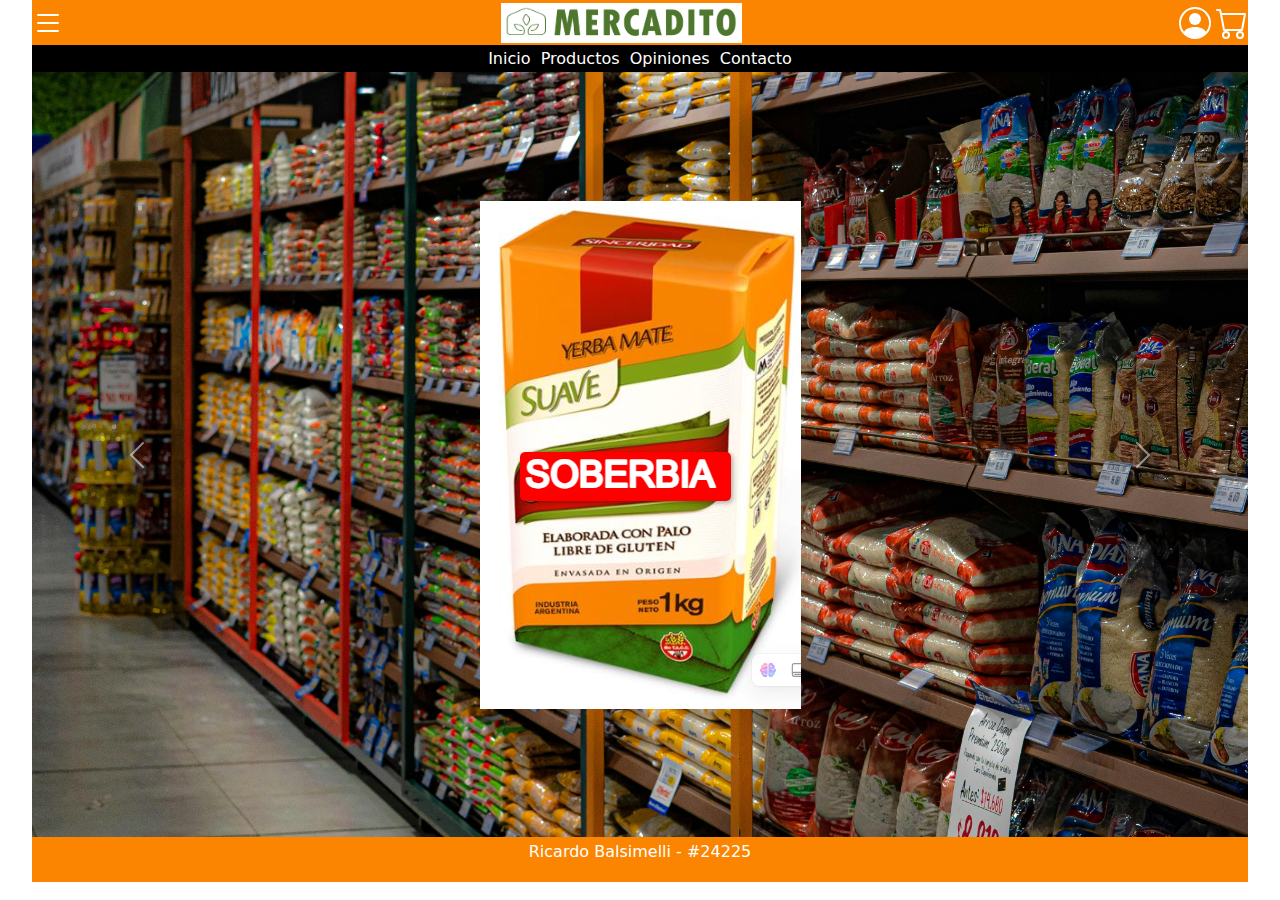
<file: index.html>
<!DOCTYPE html>
<html lang="en">

    <head>
        <title>Pre-Entrega TF TTA 2024 2C</title>
        <meta charset="UTF-8">
        <meta name="viewport" content="width=device-width, initial-scale=1.0">
        <link rel="stylesheet" href="https://cdn.jsdelivr.net/npm/bootstrap@5.3.3/dist/css/bootstrap.min.css">
        <link rel="stylesheet" href="css/stylePreEntrega.css">
        <link rel="preconnect" href="https://fonts.googleapis.com">
        <link rel="preconnect" href="https://fonts.gstatic.com" crossorigin>
        <link rel="stylesheet" href="https://fonts.googleapis.com/css2?family=Roboto+Flex:opsz,wght@8..144,100..1000&display=swap">
        <link rel="stylesheet" href="https://cdnjs.cloudflare.com/ajax/libs/font-awesome/6.6.0/css/all.min.css">
    </head>

    <body>
        <header>
            <div class="iconos-encabezado contEnca">
                <div class="iconosI">
                    <svg xmlns="http://www.w3.org/2000/svg" fill="currentColor" class="menuH" viewBox="0 0 16 16">
                        <path fill-rule="evenodd" d="M2.5 12a.5.5 0 0 1 .5-.5h10a.5.5 0 0 1 0 1H3a.5.5 0 0 1-.5-.5m0-4a.5.5 0 0 1 .5-.5h10a.5.5 0 0 1 0 1H3a.5.5 0 0 1-.5-.5m0-4a.5.5 0 0 1 .5-.5h10a.5.5 0 0 1 0 1H3a.5.5 0 0 1-.5-.5"/>
                    </svg>
                </div>
                <div class="logoM">
                    <a href="index.html"><img src="img/Mercadito-Behance.png" alt="Mercadito" height="40"></a>
                </div>
                <div class="iconosD">
                    <svg xmlns="http://www.w3.org/2000/svg" fill="currentColor" class="userE" viewBox="0 0 16 16">
                        <path d="M11 6a3 3 0 1 1-6 0 3 3 0 0 1 6 0"/>
                        <path fill-rule="evenodd" d="M0 8a8 8 0 1 1 16 0A8 8 0 0 1 0 8m8-7a7 7 0 0 0-5.468 11.37C3.242 11.226 4.805 10 8 10s4.757 1.225 5.468 2.37A7 7 0 0 0 8 1"/>
                    </svg>
                    <svg xmlns="http://www.w3.org/2000/svg" fill="currentColor" class="cartE" viewBox="0 0 16 16">
                        <path d="M0 1.5A.5.5 0 0 1 .5 1H2a.5.5 0 0 1 .485.379L2.89 3H14.5a.5.5 0 0 1 .491.592l-1.5 8A.5.5 0 0 1 13 12H4a.5.5 0 0 1-.491-.408L2.01 3.607 1.61 2H.5a.5.5 0 0 1-.5-.5M3.102 4l1.313 7h8.17l1.313-7zM5 12a2 2 0 1 0 0 4 2 2 0 0 0 0-4m7 0a2 2 0 1 0 0 4 2 2 0 0 0 0-4m-7 1a1 1 0 1 1 0 2 1 1 0 0 1 0-2m7 0a1 1 0 1 1 0 2 1 1 0 0 1 0-2"/>
                    </svg>
                </div>
            </div>
            <nav class="menu-navegacion contEnca">
                <div class="enlaces">
                    <a href="index.html">Inicio</a>
                    <a href="productoPreEnt.html">Productos</a>
                    <a href="opinionesPreEnt.html">Opiniones</a>
                    <a href="contactoPreEnt.html">Contacto</a>
                </div>
            </nav>
        </header>

        <main>
            <section class="grilla-galeria flex-galeria fondo-galeria">
                <div id="carouselExampleAutoplaying" class="carousel slide" data-bs-ride="carousel">
                    <div class="carousel-inner">
                      <div class="carousel-item active">
                        <img class="d-block w-100" src="img/Yerba.png" alt="paquete yerba">
                      </div>
                      <div class="carousel-item">
                        <img class="d-block w-100" src="img/Yerba.png" alt="paquete yerba">
                      </div>
                      <div class="carousel-item">
                        <img class="d-block w-100" src="img/Yerba.png" alt="paquete yerba">
                      </div>
                      <div class="carousel-item">
                        <img class="d-block w-100" src="img/azucar.png" alt="paquete azúcar">
                      </div>
                      <div class="carousel-item">
                        <img class="d-block w-100" src="img/azucar.png" alt="paquete azúcar">
                      </div>
                      <div class="carousel-item">
                        <img class="d-block w-100" src="img/azucar.png" alt="paquete azúcar">
                      </div>
                    </div>
                    <button class="carousel-control-prev" type="button" data-bs-target="#carouselExampleAutoplaying" data-bs-slide="prev">
                      <span class="carousel-control-prev-icon" aria-hidden="true"></span>
                      <span class="visually-hidden">Previous</span>
                    </button>
                    <button class="carousel-control-next" type="button" data-bs-target="#carouselExampleAutoplaying" data-bs-slide="next">
                      <span class="carousel-control-next-icon" aria-hidden="true"></span>
                      <span class="visually-hidden">Next</span>
                    </button>
                  </div>
            </section>
        </main>

        <footer>
            <div class="pie-pagina contPie">
                <p>Ricardo Balsimelli - #24225</p>
            </div>
        </footer>
        <script src="https://cdn.jsdelivr.net/npm/@popperjs/core@2.11.8/dist/umd/popper.min.js" integrity="sha384-I7E8VVD/ismYTF4hNIPjVp/Zjvgyol6VFvRkX/vR+Vc4jQkC+hVqc2pM8ODewa9r" crossorigin="anonymous"></script>
        <script src="https://cdn.jsdelivr.net/npm/bootstrap@5.3.3/dist/js/bootstrap.min.js" integrity="sha384-0pUGZvbkm6XF6gxjEnlmuGrJXVbNuzT9qBBavbLwCsOGabYfZo0T0to5eqruptLy" crossorigin="anonymous"></script>
    </body>
    
</html>
</file>
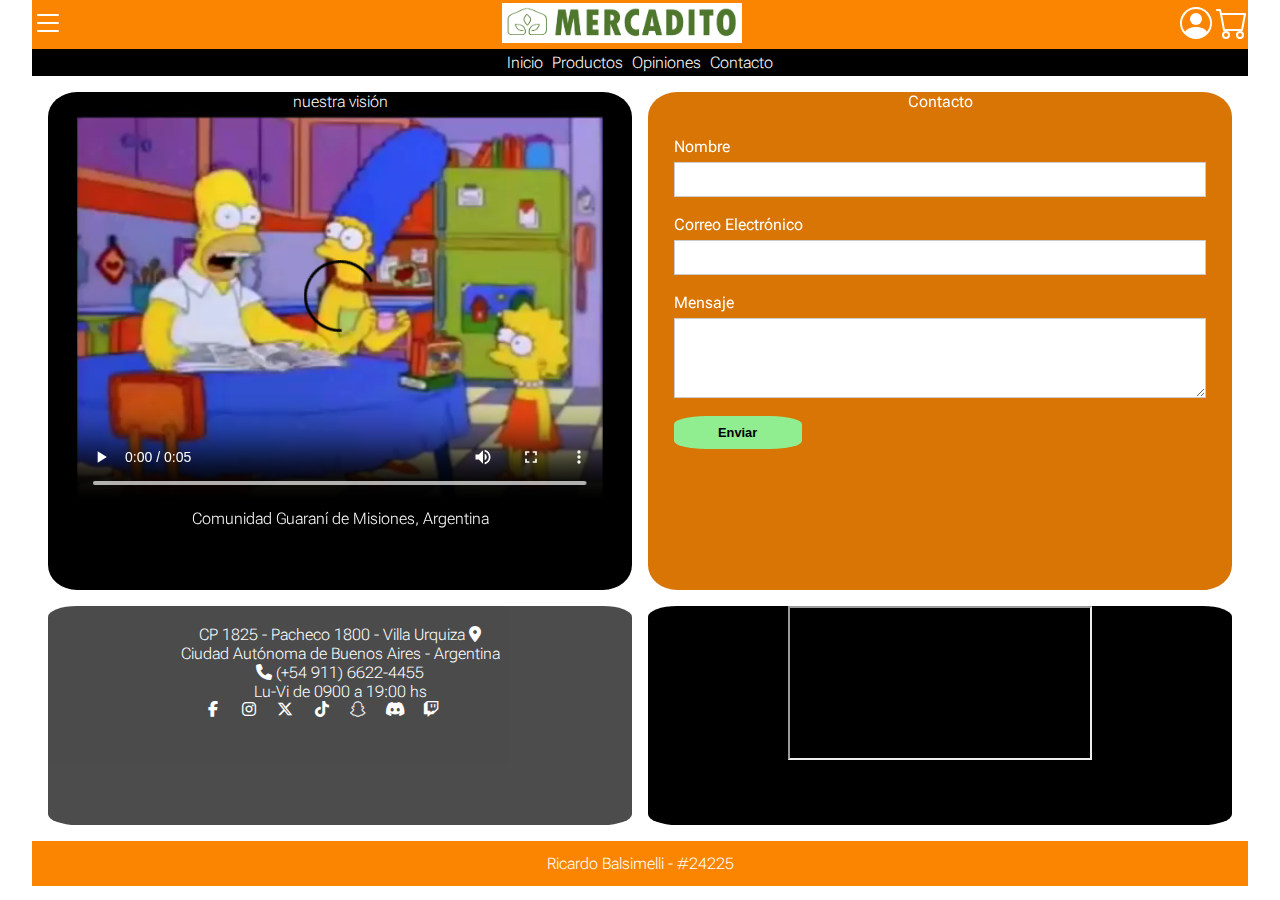
<file: contactoPreEnt.html>
<!DOCTYPE html>
<html lang="en">

    <head>
        <title>Pre-Entrega TF TTA 2024 2C</title>
        <meta charset="UTF-8">
        <meta name="viewport" content="width=device-width, initial-scale=1.0">
        <link href="css/stylePreEntrega.css" rel="stylesheet">
        <link rel="preconnect" href="https://fonts.googleapis.com">
        <link rel="preconnect" href="https://fonts.gstatic.com" crossorigin>
        <link rel="stylesheet" href="https://fonts.googleapis.com/css2?family=Roboto+Flex:opsz,wght@8..144,100..1000&display=swap">
        <link rel="stylesheet" href="https://cdnjs.cloudflare.com/ajax/libs/font-awesome/6.6.0/css/all.min.css">
    </head>

    <body>
        <header>
            <div class="iconos-encabezado contEnca">
                <div class="iconosI">
                    <svg xmlns="http://www.w3.org/2000/svg" fill="currentColor" class="menuH" viewBox="0 0 16 16">
                        <path fill-rule="evenodd" d="M2.5 12a.5.5 0 0 1 .5-.5h10a.5.5 0 0 1 0 1H3a.5.5 0 0 1-.5-.5m0-4a.5.5 0 0 1 .5-.5h10a.5.5 0 0 1 0 1H3a.5.5 0 0 1-.5-.5m0-4a.5.5 0 0 1 .5-.5h10a.5.5 0 0 1 0 1H3a.5.5 0 0 1-.5-.5"/>
                    </svg>
                </div>
                <div class="logoM">
                    <a href="indexPreEnt.html"><img src="img/Mercadito-Behance.png" alt="Mercadito" height="40"></a>
                </div>
                <div class="iconosD">
                    <svg xmlns="http://www.w3.org/2000/svg" fill="currentColor" class="userE" viewBox="0 0 16 16">
                        <path d="M11 6a3 3 0 1 1-6 0 3 3 0 0 1 6 0"/>
                        <path fill-rule="evenodd" d="M0 8a8 8 0 1 1 16 0A8 8 0 0 1 0 8m8-7a7 7 0 0 0-5.468 11.37C3.242 11.226 4.805 10 8 10s4.757 1.225 5.468 2.37A7 7 0 0 0 8 1"/>
                    </svg>
                    <svg xmlns="http://www.w3.org/2000/svg" fill="currentColor" class="cartE" viewBox="0 0 16 16">
                        <path d="M0 1.5A.5.5 0 0 1 .5 1H2a.5.5 0 0 1 .485.379L2.89 3H14.5a.5.5 0 0 1 .491.592l-1.5 8A.5.5 0 0 1 13 12H4a.5.5 0 0 1-.491-.408L2.01 3.607 1.61 2H.5a.5.5 0 0 1-.5-.5M3.102 4l1.313 7h8.17l1.313-7zM5 12a2 2 0 1 0 0 4 2 2 0 0 0 0-4m7 0a2 2 0 1 0 0 4 2 2 0 0 0 0-4m-7 1a1 1 0 1 1 0 2 1 1 0 0 1 0-2m7 0a1 1 0 1 1 0 2 1 1 0 0 1 0-2"/>
                    </svg>
                </div>
            </div>
            <nav class="menu-navegacion contEnca">
                <div class="enlaces">
                    <a href="index.html">Inicio</a>
                    <a href="productoPreEnt.html">Productos</a>
                    <a href="opinionesPreEnt.html">Opiniones</a>
                    <a href="contactoPreEnt.html">Contacto</a>
                </div>
            </nav>
        </header>

        <main>
            <div class="grilla-contactos fondo-contactos">
                <div class="contenedor-contactos anhelo">
                    <p>nuestra visión</p>
                    <video controls src="./img/Visita_Comunidad_Guarani.mp4" width="90%"></video>
                    <p>Comunidad Guaraní de Misiones, Argentina</p>
                </div>
                <div class="contenedor-contactos formulario">
                    <p>Contacto</p>
                    <form class="formulario-contacto" action="https://formspree.io/f/xpwzdjgv" method="POST">
                        <label for="name">Nombre</label>
                        <input type="text" id="name" name="name" required>
    
                        <label for="email">Correo Electrónico</label>
                        <input type="email" id="email" name="email" required>
    
                        <label for="message">Mensaje</label>
                        <textarea id="message" name="message" rows="4" required></textarea>
    
                        <button type="submit">Enviar</button>
                    </form>
                </div>
                <div class="contenedor-contactos direccion">
                    <br>
                    CP 1825 - Pacheco 1800 - Villa Urquiza <i class="fa-solid fa-location-dot"></i>
                    <p>Ciudad Autónoma de Buenos Aires - Argentina</p>
                    <i class="fa-solid fa-phone"></i>  (+54 911) 6622-4455
                    <p>Lu-Vi de 0900 a 19:00 hs</p>
                    <div class="redes">
                        <i class="fa-brands fa-facebook-f"></i>   
                        <i class="fa-brands fa-instagram"></i>
                        <i class="fa-brands fa-x-twitter"></i>
                        <!-- <i class="fa-brands fa-linkedin-in"></i> -->
                        <i class="fa-brands fa-tiktok"><p>Mercadito</p></i>
                        <i class="fa-brands fa-snapchat"></i>
                        <i class="fa-brands fa-discord"></i>
                        <i class="fa-brands fa-twitch"></i>
                    </div>
                </div>
                <div class="contenedor-contactos ubicacion">
                    <iframe id="Pacheco1800CABA" title="Pacheco1800CABA"
                    src="https://www.google.com/maps/embed?pb=!1m18!1m12!1m3!1d3285.0190165752915!2d-58.48047178898059!3d-34.578385372850555!2m3!1f0!2f0!3f0!3m2!1i1024!2i768!4f13.1!3m3!1m2!1s0x95bcb66efabfa8a7%3A0xbbc278541e48f6c8!2sC.%20Pacheco%201800%2C%20C1431%20Cdad.%20Aut%C3%B3noma%20de%20Buenos%20Aires!5e0!3m2!1ses-419!2sar!4v1731181666430!5m2!1ses-419!2sar">
                    </iframe>
                </div>   
            </div>
        </main>

        <footer>
            <div class="pie-pagina contPie">
                <p>Ricardo Balsimelli - #24225</p>
            </div>
        </footer>
    </body>
    
</html>
</file>
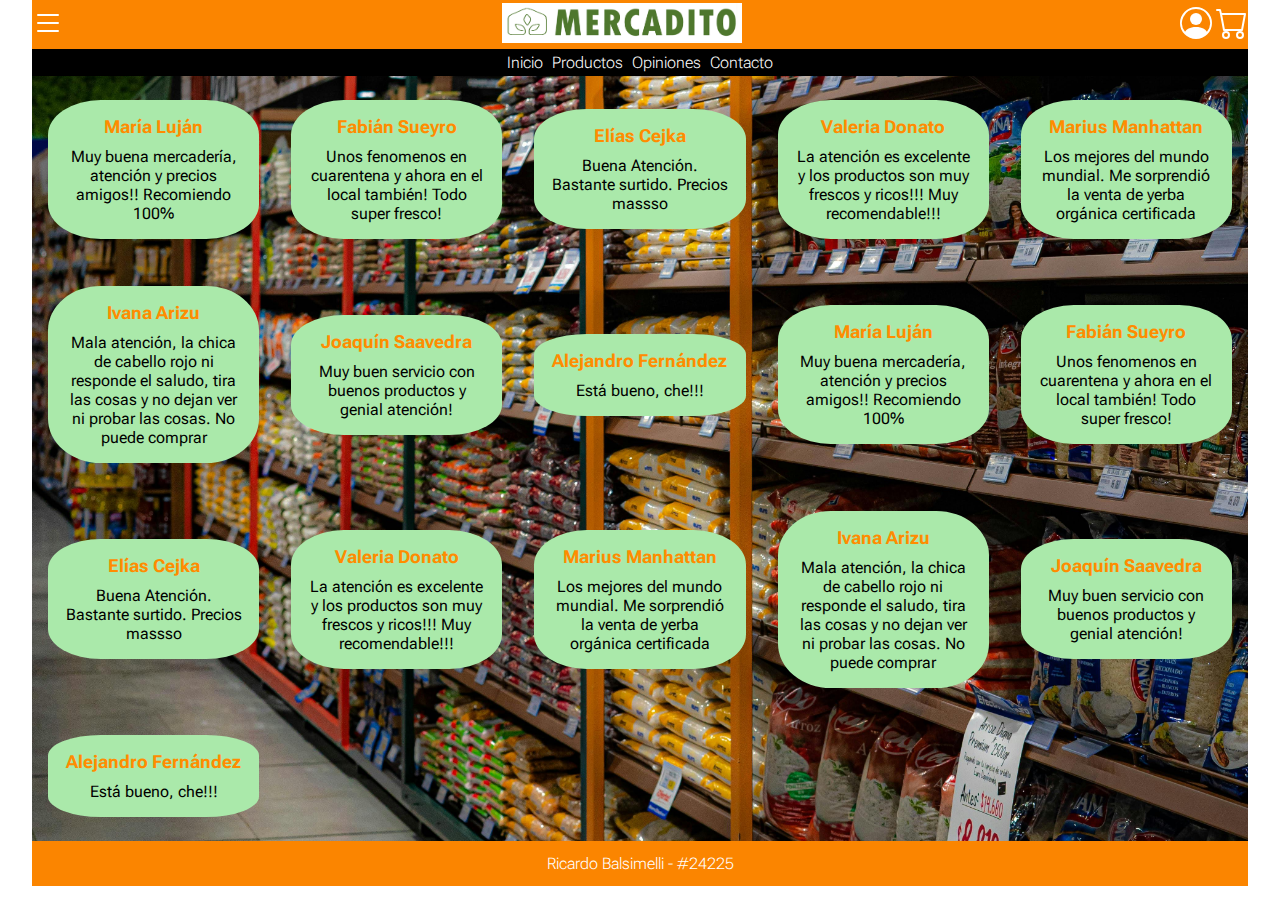
<file: opinionesPreEnt.html>
<!DOCTYPE html>
<html lang="en">

    <head>
        <title>Pre-Entrega TF TTA 2024 2C</title>
        <meta charset="UTF-8">
        <meta name="viewport" content="width=device-width, initial-scale=1.0">
        <link href="css/stylePreEntrega.css" rel="stylesheet">
        <link rel="preconnect" href="https://fonts.googleapis.com">
        <link rel="preconnect" href="https://fonts.gstatic.com" crossorigin>
        <link rel="stylesheet" href="https://fonts.googleapis.com/css2?family=Roboto+Flex:opsz,wght@8..144,100..1000&display=swap">
        <link rel="stylesheet" href="https://cdnjs.cloudflare.com/ajax/libs/font-awesome/6.6.0/css/all.min.css">
    </head>

    <body>
        <header>
            <div class="iconos-encabezado contEnca">
                <div class="iconosI">
                    <svg xmlns="http://www.w3.org/2000/svg" fill="currentColor" class="menuH" viewBox="0 0 16 16">
                        <path fill-rule="evenodd" d="M2.5 12a.5.5 0 0 1 .5-.5h10a.5.5 0 0 1 0 1H3a.5.5 0 0 1-.5-.5m0-4a.5.5 0 0 1 .5-.5h10a.5.5 0 0 1 0 1H3a.5.5 0 0 1-.5-.5m0-4a.5.5 0 0 1 .5-.5h10a.5.5 0 0 1 0 1H3a.5.5 0 0 1-.5-.5"/>
                    </svg>
                </div>
                <div class="logoM">
                    <a href="indexPreEnt.html"><img src="img/Mercadito-Behance.png" alt="Mercadito" height="40"></a>
                </div>
                <div class="iconosD">
                    <svg xmlns="http://www.w3.org/2000/svg" fill="currentColor" class="userE" viewBox="0 0 16 16">
                        <path d="M11 6a3 3 0 1 1-6 0 3 3 0 0 1 6 0"/>
                        <path fill-rule="evenodd" d="M0 8a8 8 0 1 1 16 0A8 8 0 0 1 0 8m8-7a7 7 0 0 0-5.468 11.37C3.242 11.226 4.805 10 8 10s4.757 1.225 5.468 2.37A7 7 0 0 0 8 1"/>
                    </svg>
                    <svg xmlns="http://www.w3.org/2000/svg" fill="currentColor" class="cartE" viewBox="0 0 16 16">
                        <path d="M0 1.5A.5.5 0 0 1 .5 1H2a.5.5 0 0 1 .485.379L2.89 3H14.5a.5.5 0 0 1 .491.592l-1.5 8A.5.5 0 0 1 13 12H4a.5.5 0 0 1-.491-.408L2.01 3.607 1.61 2H.5a.5.5 0 0 1-.5-.5M3.102 4l1.313 7h8.17l1.313-7zM5 12a2 2 0 1 0 0 4 2 2 0 0 0 0-4m7 0a2 2 0 1 0 0 4 2 2 0 0 0 0-4m-7 1a1 1 0 1 1 0 2 1 1 0 0 1 0-2m7 0a1 1 0 1 1 0 2 1 1 0 0 1 0-2"/>
                    </svg>
                </div>
            </div>
            <nav class="menu-navegacion contEnca">
                <div class="enlaces">
                    <a href="index.html">Inicio</a>
                    <a href="productoPreEnt.html">Productos</a>
                    <a href="opinionesPreEnt.html">Opiniones</a>
                    <a href="contactoPreEnt.html">Contacto</a>
                </div>
            </nav>
        </header>

        <main>
            <section class="grilla-opiniones flex-opiniones fondo-opiniones">
                <div class="opiniones">
                    <h3>María Luján</h3>
                    <p>Muy buena mercadería, atención y precios amigos!! Recomiendo 100%</p>
                </div>
                <div class="opiniones">
                    <h3>Fabián Sueyro</h3>
                    <p>Unos fenomenos en cuarentena y ahora en el local también! Todo super fresco!</p>
                </div>
                <div class="opiniones">
                    <h3>Elías Cejka</h3>
                    <p>Buena Atención. Bastante surtido. Precios massso</p>
                </div>
                <div class="opiniones">
                    <h3>Valeria Donato</h3>
                    <p>La atención es excelente y los productos son muy frescos y ricos!!! Muy recomendable!!!</p>
                </div>
                <div class="opiniones">
                    <h3>Marius Manhattan</h3>
                    <p>Los mejores del mundo mundial. Me sorprendió la venta de yerba orgánica certificada</p>
                </div>
                <div class="opiniones">
                    <h3>Ivana Arizu</h3>
                    <p>Mala atención, la chica de cabello rojo ni responde el saludo, tira las cosas y no dejan ver ni probar las cosas. No puede comprar</p>
                </div>
                <div class="opiniones">
                    <h3>Joaquín Saavedra</h3>
                    <p>Muy buen servicio con buenos productos y genial atención!</p>
                </div>
                <div class="opiniones">
                    <h3>Alejandro Fernández</h3>
                    <p>Está bueno, che!!!</p>
                </div>
                <div class="opiniones">
                    <h3>María Luján</h3>
                    <p>Muy buena mercadería, atención y precios amigos!! Recomiendo 100%</p>
                </div>
                <div class="opiniones">
                    <h3>Fabián Sueyro</h3>
                    <p>Unos fenomenos en cuarentena y ahora en el local también! Todo super fresco!</p>
                </div>
                <div class="opiniones">
                    <h3>Elías Cejka</h3>
                    <p>Buena Atención. Bastante surtido. Precios massso</p>
                </div>
                <div class="opiniones">
                    <h3>Valeria Donato</h3>
                    <p>La atención es excelente y los productos son muy frescos y ricos!!! Muy recomendable!!!</p>
                </div>
                <div class="opiniones">
                    <h3>Marius Manhattan</h3>
                    <p>Los mejores del mundo mundial. Me sorprendió la venta de yerba orgánica certificada</p>
                </div>
                <div class="opiniones">
                    <h3>Ivana Arizu</h3>
                    <p>Mala atención, la chica de cabello rojo ni responde el saludo, tira las cosas y no dejan ver ni probar las cosas. No puede comprar</p>
                </div>
                <div class="opiniones">
                    <h3>Joaquín Saavedra</h3>
                    <p>Muy buen servicio con buenos productos y genial atención!</p>
                </div>
                <div class="opiniones">
                    <h3>Alejandro Fernández</h3>
                    <p>Está bueno, che!!!</p>
                </div>
            </section>
        </main>

        <footer>
            <div class="pie-pagina contPie">
                <p>Ricardo Balsimelli - #24225</p>
            </div>
        </footer>
    </body>
    
</html>
</file>
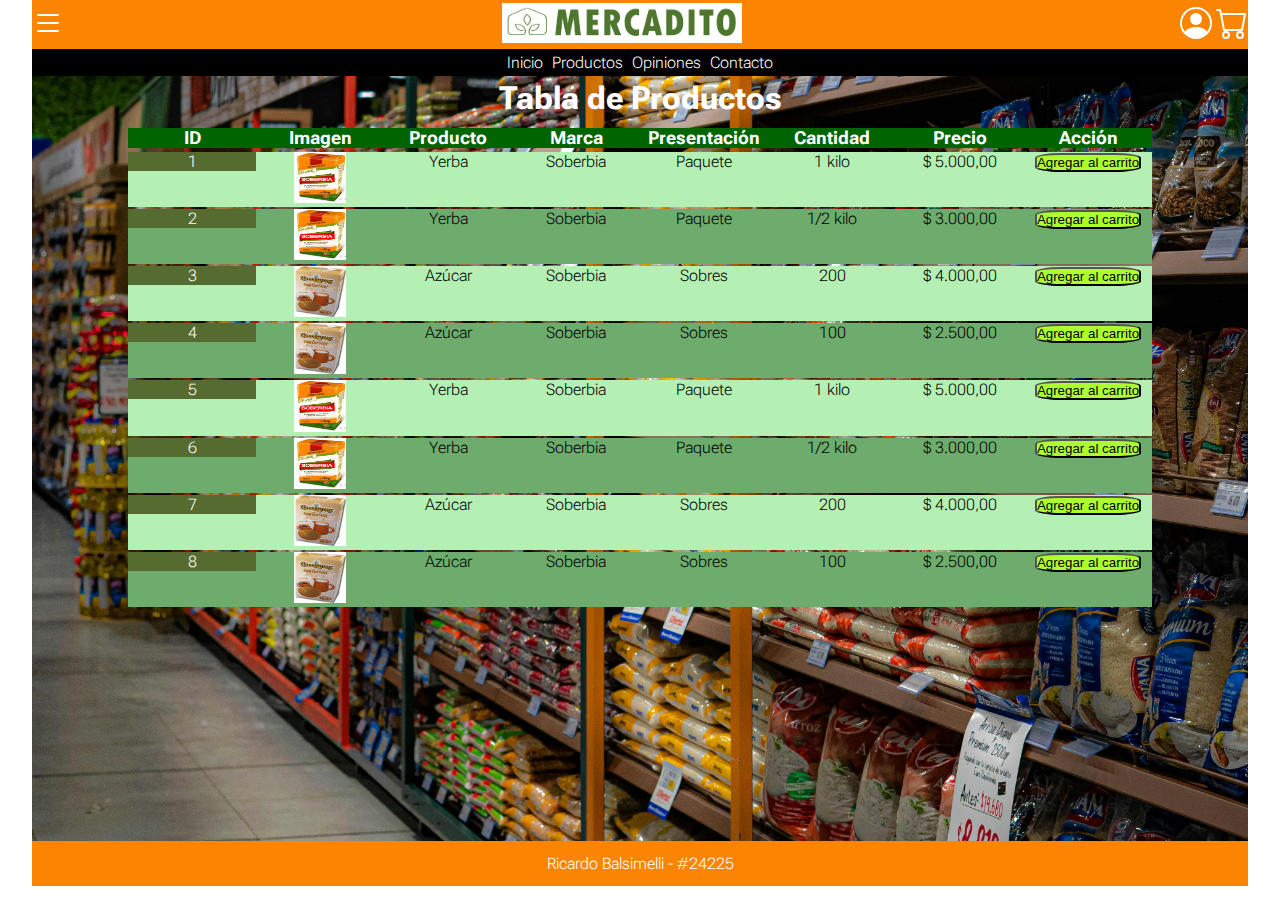
<file: productoPreEnt.html>
<!DOCTYPE html>
<html lang="en">

    <head>
        <title>Pre-Entrega TF TTA 2024 2C</title>
        <meta charset="UTF-8">
        <meta name="viewport" content="width=device-width, initial-scale=1.0">
        <link href="css/stylePreEntrega.css" rel="stylesheet">
        <link rel="preconnect" href="https://fonts.googleapis.com">
        <link rel="preconnect" href="https://fonts.gstatic.com" crossorigin>
        <link rel="stylesheet" href="https://fonts.googleapis.com/css2?family=Roboto+Flex:opsz,wght@8..144,100..1000&display=swap">
        <link rel="stylesheet" href="https://cdnjs.cloudflare.com/ajax/libs/font-awesome/6.6.0/css/all.min.css">
    </head>

    <body>
        <header>
            <div class="iconos-encabezado contEnca">
                <div class="iconosI">
                    <svg xmlns="http://www.w3.org/2000/svg" fill="currentColor" class="menuH" viewBox="0 0 16 16">
                        <path fill-rule="evenodd" d="M2.5 12a.5.5 0 0 1 .5-.5h10a.5.5 0 0 1 0 1H3a.5.5 0 0 1-.5-.5m0-4a.5.5 0 0 1 .5-.5h10a.5.5 0 0 1 0 1H3a.5.5 0 0 1-.5-.5m0-4a.5.5 0 0 1 .5-.5h10a.5.5 0 0 1 0 1H3a.5.5 0 0 1-.5-.5"/>
                    </svg>
                </div>
                <div class="logoM">
                    <a href="index.html"><img src="img/Mercadito-Behance.png" alt="Mercadito" height="40"></a>
                </div>
                <div class="iconosD">
                    <svg xmlns="http://www.w3.org/2000/svg" fill="currentColor" class="userE" viewBox="0 0 16 16">
                        <path d="M11 6a3 3 0 1 1-6 0 3 3 0 0 1 6 0"/>
                        <path fill-rule="evenodd" d="M0 8a8 8 0 1 1 16 0A8 8 0 0 1 0 8m8-7a7 7 0 0 0-5.468 11.37C3.242 11.226 4.805 10 8 10s4.757 1.225 5.468 2.37A7 7 0 0 0 8 1"/>
                    </svg>
                    <svg xmlns="http://www.w3.org/2000/svg" fill="currentColor" class="cartE" viewBox="0 0 16 16">
                        <path d="M0 1.5A.5.5 0 0 1 .5 1H2a.5.5 0 0 1 .485.379L2.89 3H14.5a.5.5 0 0 1 .491.592l-1.5 8A.5.5 0 0 1 13 12H4a.5.5 0 0 1-.491-.408L2.01 3.607 1.61 2H.5a.5.5 0 0 1-.5-.5M3.102 4l1.313 7h8.17l1.313-7zM5 12a2 2 0 1 0 0 4 2 2 0 0 0 0-4m7 0a2 2 0 1 0 0 4 2 2 0 0 0 0-4m-7 1a1 1 0 1 1 0 2 1 1 0 0 1 0-2m7 0a1 1 0 1 1 0 2 1 1 0 0 1 0-2"/>
                    </svg>
                </div>
            </div>
            <nav class="menu-navegacion contEnca">
                <div class="enlaces">
                    <a href="index.html">Inicio</a>
                    <a href="productoPreEnt.html">Productos</a>
                    <a href="opinionesPreEnt.html">Opiniones</a>
                    <a href="contactoPreEnt.html">Contacto</a>
                </div>
            </nav>
        </header>

        <main>
            <section class="tabla-productos fondo-productos">
                <div class="titulo-tabla"><h1>Tabla de Productos</h1></div>
                <table class="tabla-fixed tabla-hover">
                    <thead class="cabecera-tabla">
                        <tr><th>ID</th><th>Imagen</th><th>Producto</th><th>Marca</th><th>Presentación</th><th>Cantidad</th><th>Precio</th><th>Acción</th></tr>
                    </thead>
                    <tbody class="cuerpo-tabla">
                        <tr>
                        <td>1</td><td><img class="imagen" src="img/Yerba.png" alt="paquete yerba"></td><td>Yerba</td><td>Soberbia</td><td>Paquete</td><td>1 kilo</td><td>$ 5.000,00</td><td><button>Agregar al carrito</button></td>
                        </tr>
                        <tr>
                        <td>2</td><td><img class="imagen" src="img/Yerba.png" alt="paquete yerba"><td>Yerba</td><td>Soberbia</td><td>Paquete</td><td>1/2 kilo</td><td>$ 3.000,00</td><td><button>Agregar al carrito</button></td>
                        </tr>
                        <tr>
                        <td>3</td><td><img class="imagen" src="img/azucar.png" alt="paquete azúcar"><td>Azúcar</td><td>Soberbia</td><td>Sobres</td><td>200</td><td>$ 4.000,00</td><td><button>Agregar al carrito</button></td>
                        </tr>
                        <tr>
                        <td>4</td><td><img class="imagen" src="img/azucar.png" alt="paquete azúcar"><td>Azúcar</td><td>Soberbia</td><td>Sobres</td><td>100</td><td>$ 2.500,00</td><td><button>Agregar al carrito</button></td>
                        </tr>
                        <tr>
                        <td>5</td><td><img class="imagen" src="img/Yerba.png" alt="paquete yerba"></td><td>Yerba</td><td>Soberbia</td><td>Paquete</td><td>1 kilo</td><td>$ 5.000,00</td><td><button>Agregar al carrito</button></td>
                        </tr>
                        <tr>
                        <td>6</td><td><img class="imagen" src="img/Yerba.png" alt="paquete yerba"><td>Yerba</td><td>Soberbia</td><td>Paquete</td><td>1/2 kilo</td><td>$ 3.000,00</td><td><button>Agregar al carrito</button></td>
                        </tr>
                        <tr>
                        <td>7</td><td><img class="imagen" src="img/azucar.png" alt="paquete azúcar"><td>Azúcar</td><td>Soberbia</td><td>Sobres</td><td>200</td><td>$ 4.000,00</td><td><button>Agregar al carrito</button></td>
                        </tr>
                        <tr>
                        <td>8</td><td><img class="imagen" src="img/azucar.png" alt="paquete azúcar"><td>Azúcar</td><td>Soberbia</td><td>Sobres</td><td>100</td><td>$ 2.500,00</td><td><button>Agregar al carrito</button></td>
                        </tr>
                    </tbody>
                </table>
            </section>
        </main>

        <footer>
            <div class="pie-pagina contPie">
                <p>Ricardo Balsimelli - #24225</p>
            </div>
        </footer>
    </body>

</html>
</file>
<file: css/stylePreEntrega.css>
:root{
    font-style: normal;             
    font-family: "Roboto Flex", sans-serif;
    font-optical-sizing: auto;
    font-weight: 200;   
}

*{
    margin: 0;
    padding: 0;
    box-sizing: border-box;
}

/* Encabezado Logo e Íconos */
.contEnca{
    display: flex;
    justify-content: space-between;
    align-items: center;
    width: 95vw;
    margin: auto;
    overflow: hidden;
    padding: 0.2vw 0;
    background-color: #fb8500;
    color: white;
}

.iconos-encabezados{
    display: flex;
    flex-direction: row;
    height: 7vh;
}

.menuH,.cartE,.userE,.logoM{
    width: 2.5vw;
    height: auto;
}

.logoM{
    display: flex;
    justify-content: center;
    min-width: min-content;
    max-width: fit-content;
    flex-wrap: wrap;
    height: auto;
    flex: auto;
}

.cartE{
    align-content:right;
}

/* Menú de navegación */
.menu-navegacion{
    padding: 0.2vw 0;
    display: flex;
    flex-direction: row;
    height: 3vh;
    justify-content: center;
    align-items: center;
    background-color: black;
}

.enlaces a{
    padding: 0 0.2vw;
    color: white;
    text-decoration: none;
    text-align: center;
}

nav a:hover {
    background-color: #555;
}

/* Pie de Página */
.contPie{
    display: flex;
    flex-direction: row;
    justify-content: center;
    align-items: center;
    width: 95vw;
    height: 5vh;
    margin: auto;
    overflow: hidden;
    background-color: #fb8500;
    color: white;
    text-align: center;
    padding: 0.1vw 0;
}

/* Tabla de Productos */
.tabla-productos{
    background-color: lightgreen;
    width: 95vw;
    margin: auto;
    height: 85vh;
    padding: 0.2vw 0;
}

.titulo-tabla{
    font-size: medium;
    text-align: center;
    height: 5vh;
    color: white;
}

.tabla-fixed{
    text-align: center;
    margin: 0 auto;
} 

.tabla-fixed thead tr th{
    font-weight: bold;
    font-size: 1.1rem;
    background-color: darkgreen;
    color: white;
}

.tabla-fixed tbody{
    height: 75vh;
    overflow-y: auto;
}

.tabla-fixed thead,
.tabla-fixed tbody,
.tabla-fixed th,
.tabla-fixed td{
    display: block;
}

.tabla-fixed thead > tr > th,
.tabla-fixed tbody td{
    float: left;
    width: 10vw;
    text-align: center;
}

.tabla-fixed tbody tr:nth-child(odd){
    background-color: rgb(180, 240, 180);
}

.tabla-fixed tbody tr:nth-child(even){
    background-color: rgb(109, 172, 109);
}

.tabla-fixed tbody tr td:first-child{
    background-color: darkolivegreen;
    color:white;
}

.tabla-fixed tbody tr td:hover{
    background-color: lightyellow;
}

.tabla-fixed tbody tr td button{
    border-radius: 25%;
    background-color: greenyellow;
}

.imagen{
    width: 4vw;
    height: 4vw;
    text-align: center;
}

/* Galeria de Productos */
.grilla-galeria{
    display: grid;
    width: 95vw;
    height: 85vh;
    margin: auto;
    padding: 1em;
    grid-template-columns: 1fr;
    grid-template-rows: auto;
    gap: 2em;
}

.carousel{
    display: grid;
    justify-content: center;
    align-items: center;
} 

/* Estilo de los opiniones */
.flex-opiniones{
    display: flex;
    width: 95vw;
    height: 85vh;
    margin: auto;
    overflow: hidden;
    overflow-y: auto;
}

.grilla-opiniones {
    display: grid;
    width: 95vw;
    height: 85vh;
    margin: auto;
    padding: 1em;
    grid-template-columns: repeat(auto-fill, minmax(15vw, 1fr));
    grid-template-rows: auto;
    gap: 2em;
}

.fondo-galeria,
.fondo.contactos,
.fondo-productos,
.fondo-opiniones{
    justify-content: center;
    align-items: center;
    background-image: url(pexels-nicolas-rueda-175965148-17546505.jpg);
    background-repeat: no-repeat;
    background-size: cover;
    background-position: center;
}

.opiniones {
    background-color: #aae9aa;
    padding: 1em;
    border-radius: 25%;
    text-align: center;
    justify-items: center;
    align-items: center;
}

.opiniones:hover{
    border: 1px solid orange;
    transform: translateY(-5px);
    background-color: #72e972;
}

.opiniones h3 {
    margin-bottom: 10px;
    color: darkorange;
    font-size: 18px;
}

.opiniones p{
    font-weight: bolder;
}

/* Formulario de contacto */
.grilla-contactos{
    display: grid;
    width: 95vw;
    height: 85vh;
    margin: auto;
    padding: 1em;
    grid-template-columns: 2fr 2fr;
    grid-template-rows: auto auto;
    gap: 1em;
}

.contenedor-contactos{
    background-color: black;
    border-radius: 5%;
    color: white;
    text-align: center;
    gap: 20px;
    max-width: 47.5vw;
}

.formulario{
    background-color: #d87504;
    font-weight: bolder;
    color: white;
}

.formulario-contacto {
    display: flex;
    flex-direction: column;
    gap: 2vh;
    padding: 2vw;
}

.formulario-contacto label {
    text-align: left;
    height: 0.8vh;
}

.formulario-contacto input,
.formulario-contacto textarea {
    padding: 1vh;
    border: 1px solid #ccc;
    font-size: 0.8rem;
}

.formulario-contacto button{
    background-color: lightgreen;
    padding: 1vh;
    border: none;
    border-radius: 25%;
    cursor: pointer;
    font-size: 0.8rem;
    width: 10vw;
    /* justify-content: right;  */   /*revisar, no pude poner el botón a la derecha*/
    color: black;
    font-weight: bold;
}

.formulario-contacto button:hover {
    background-color: green;
    color: white;
}

.direccion{
    opacity: 0.7;
}

.redes{
    display: grid;
    grid-auto-columns: 30px;
    grid-template-areas: "1 2 3 4 5 6 7 8";
    justify-content: center;
    gap: 0.5vw;
    font-size: 1rem;
}


.redes p{
    visibility: hidden
}

.redes:hover p{
    visibility: visible;
    font-size: 0.5rem;
    font-weight: normal;
}

.ubicacion{
    width: 100%;
}
</file>
